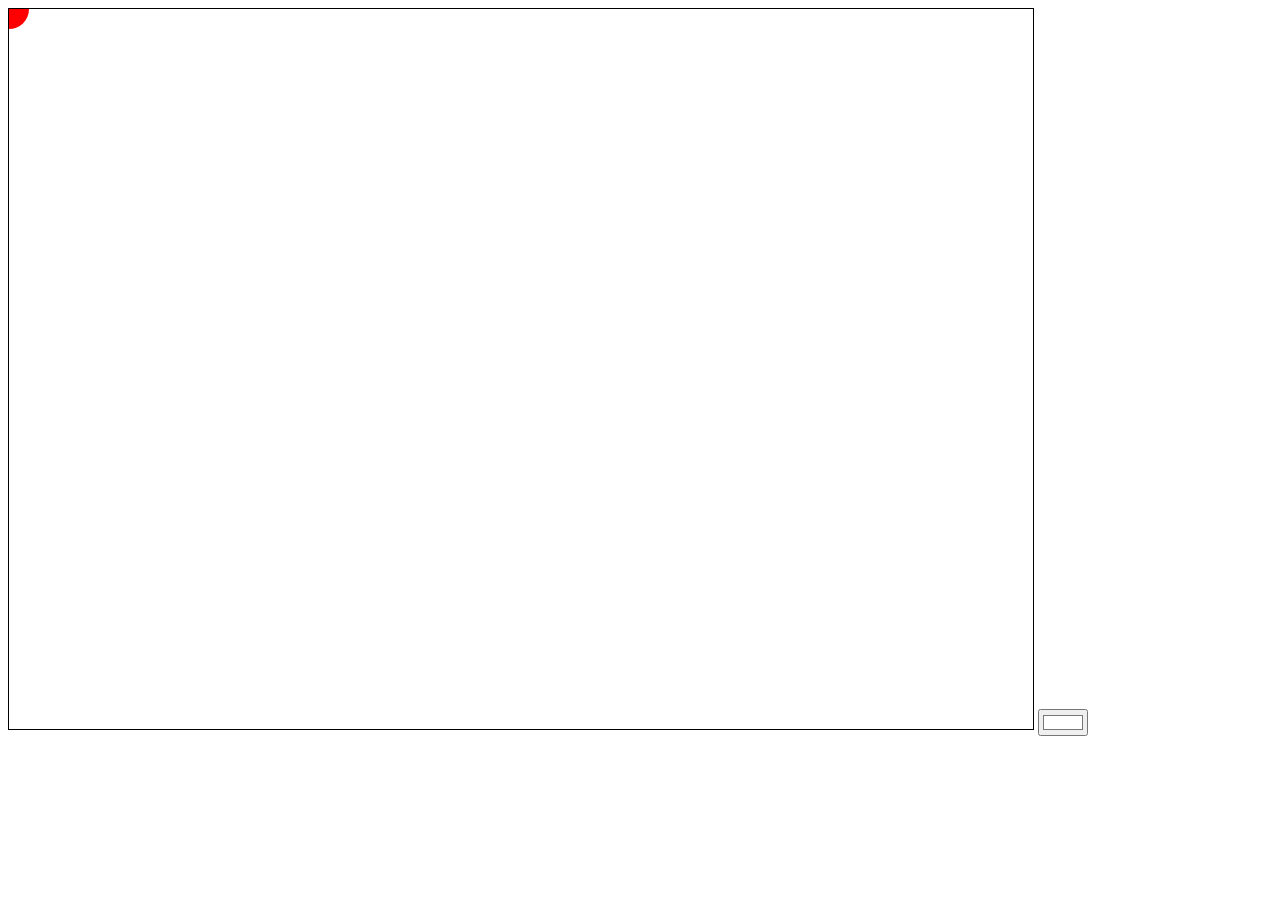
<file: canvas.html>
<!DOCTYPE html>
<html lang="en">
<head>
	<meta charset="UTF-8">
	<title>Canvas Example</title>
	<style type="text/css">
		canvas{
			border: 1px solid black;
		}
	</style>
</head>
<body>
	
<canvas id="canvas" ></canvas>
<input id="cp" type="color" value="#ffffff">


<script>
	var canvas = document.querySelector('canvas');
	canvas.width = window.innerWidth * 0.8;
	canvas.height = window.innerHeight * 0.8;
	var ctx = canvas.getContext('2d');
	var x = 0;
	var y = 0;
	var color = "red";
	var radius = 20;
	var cp = document.getElementById("cp");
	
	draw();

	function draw() {
		ctx.beginPath();
		ctx.fillStyle = color;
		ctx.arc(x,y,radius,0,2*Math.PI);
		ctx.fill();
	}

	window.addEventListener('mousemove', function (e) {
		x = e.pageX;
		y = e.pageY;
		
		draw()
	})

	window.addEventListener('touchmove', function (e) {
		x = e.pageX;
		y = e.pageY;

		draw()
	})

	window.addEventListener('keydown', function (e) {
		if (e.keyCode == 66) {
			color = "blue";
		}
		if (e.keyCode == 71) {
			color = "green";
		}
		if (e.keyCode == 82) {
			color = "red";
		}
		if (e.keyCode == 89) {
			color = "yellow";
		}

		if (e.keyCode == 38) {
			radius += 1
		}
		if (e.keyCode == 40 && radius > 1) {
			radius = radius - 1
		}

		if (e.keyCode == 32) {
			ctx.clearRect(0, 0, canvas.width, canvas.height);
		}
	})

	window.addEventListener('orientationchange', function (e) {
		ctx.clearRect(0, 0, canvas.width, canvas.height);
	})
	
	function colorChange(event) {
		// c = document.getElementById("cp").value;
		
		color = event.target.value
		console.log(color)
	}

	cp.addEventListener('input', colorChange);
	
</script>

	<!-- <br><input type="file" id="myFile" size="50" onchange="myFunction()"><br> -->

</body>
</html>
</file>
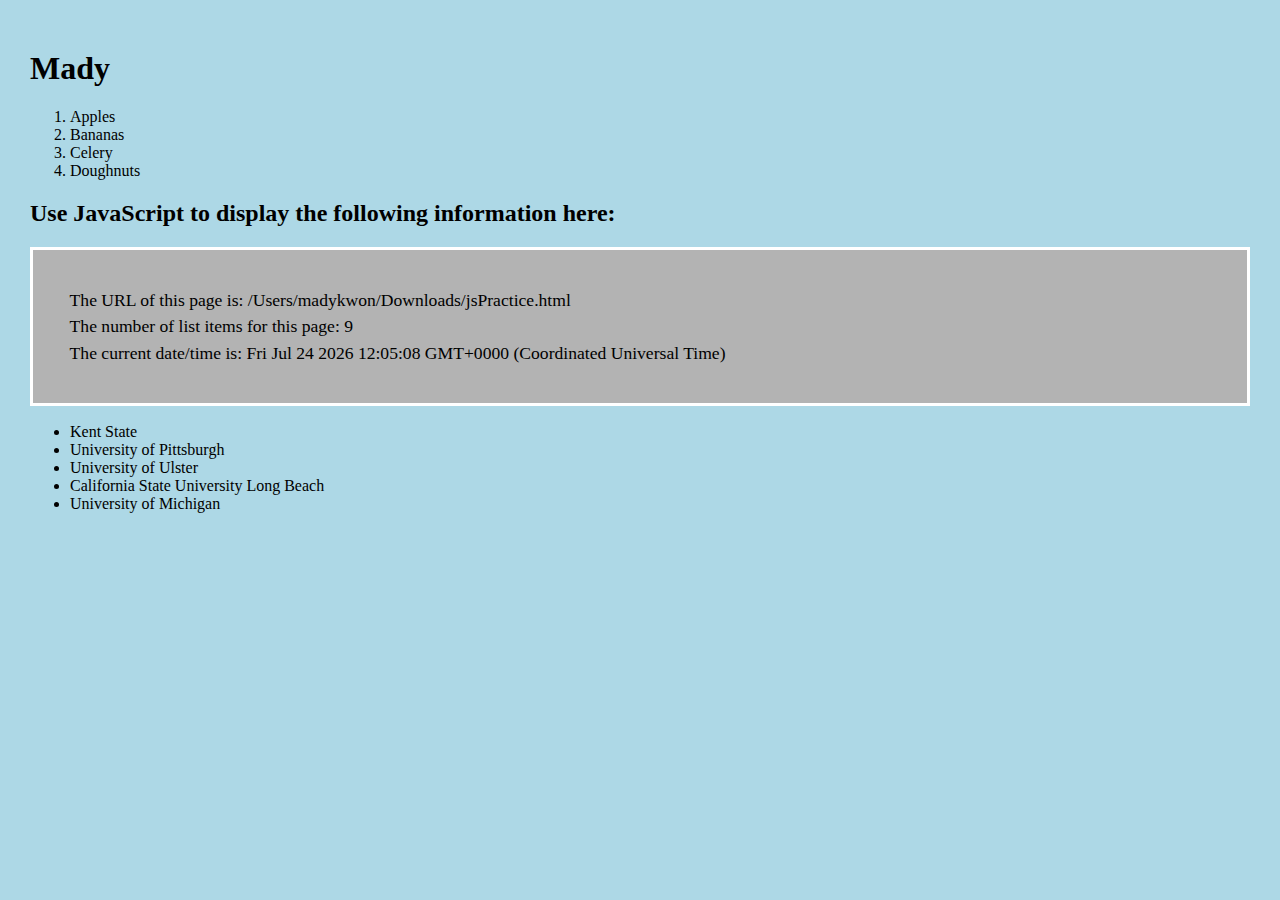
<file: jsPractice.html>
<!DOCTYPE html>
<html lang="en">
<head>
	<meta charset="UTF-8">
	<title>JavaScript Practical Exercise</title>

<script type="text/javascript">
	function displayInformation () {
		// Your code goes here. 
		// Do not change any other code in this file
		// All of the steps below must be achieved using JavaScript!

		/*
		1. Change the h1 element to your name.
		2. Update the three span elements using ONLY JavaScript
		3. Change the background color and margin for the entire page.
		4. If someone uses the keyboard shortcut to copy the words "University of Michigan" then add the words "Go Blue" to the final div.  Each occurence should be on a separate line.  Don't use paragraphs. 
		*/

		document.querySelector('h1').innerHTML = "Mady";
		document.getElementById('URL').innerHTML = "/Users/madykwon/Downloads/jsPractice.html";
		document.getElementById('items').innerHTML = "9";
		document.getElementById('time').innerHTML = Date();
		document.body.style.backgroundColor = "#ADD8E6";
		document.body.style.margin = "50px 30px 50px 30px";
	}
	
	function copyFunction() {
			document.getElementById('cheer').innerHTML += "Go Blue";
	}

</script>
<style>
p{
	background-color: #b3b3b3;
	border: 3px solid #FFFFFF;
	padding: 3%;
	font-size: 1.1em;
	line-height: 1.5;
}
</style>
</head>
<body onload = "displayInformation();">
	<main>
	<h1>Your name goes here</h1>

	<ol>
		<li>Apples</li>
		<li>Bananas</li>
		<li>Celery</li>
		<li>Doughnuts</li>
	</ol>
	<h2>Use JavaScript to display the following information here:</h2>
	<p>
		The URL of this page is: <span id = "URL"></span><br/>
		The number of list items for this page: <span id = "items"></span><br/>
		The current date/time is: <span id = "time"></span><br/>
	</p>
	<ul>
		<li>Kent State</li>
		<li>University of Pittsburgh</li>
		<li>University of Ulster</li>
		<li>California State University Long Beach</li>
		<li oncopy="copyFunction()">University of Michigan</li>
	</ul>
	<div id="cheer">

	</div>
</main>

</body>
</html>
</file>
